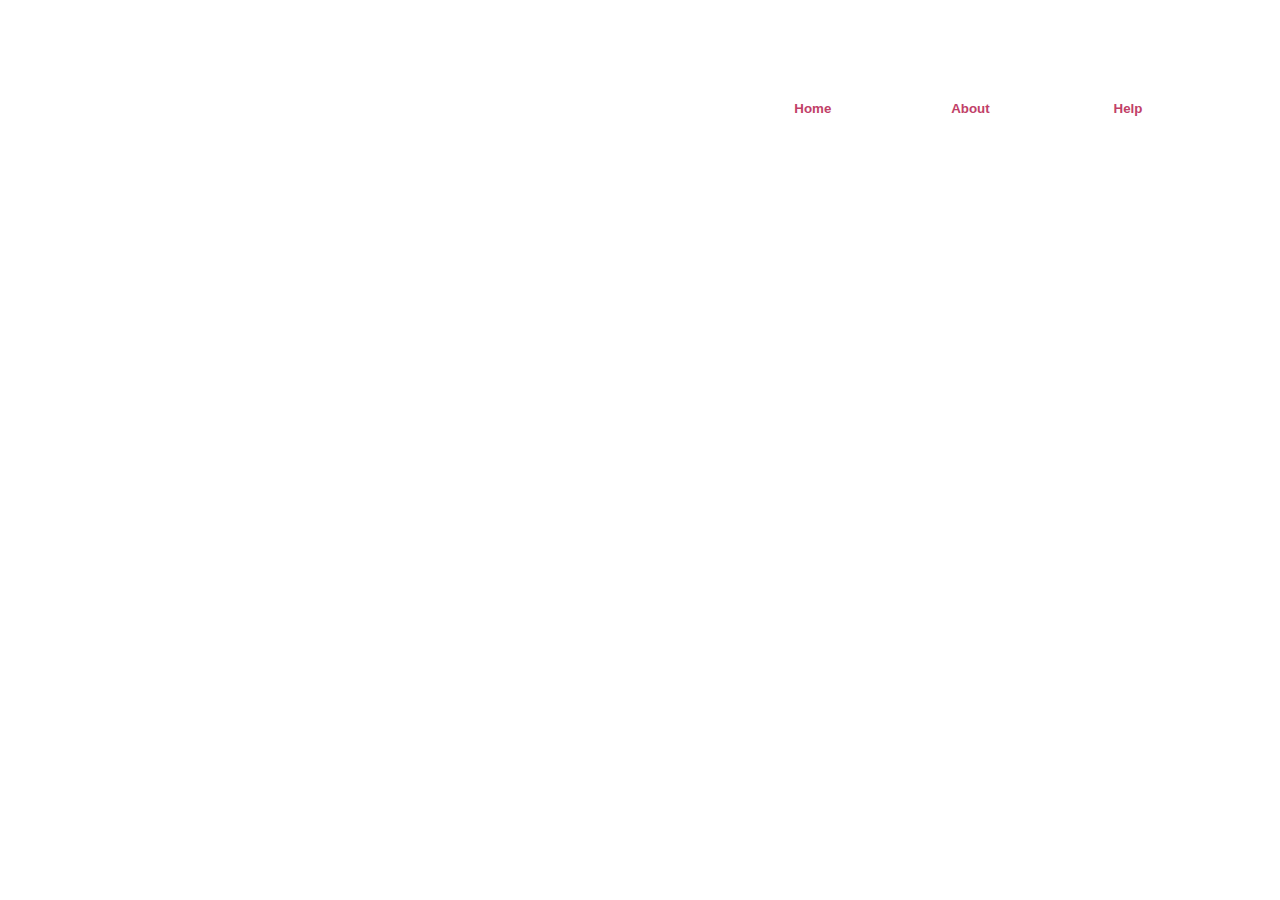
<file: about.html>
<!DOCTYPE html>
<html lang="en">
<head>
    <meta charset="UTF-8">
    <meta http-equiv="X-UA-Compatible" content="IE=edge">
    <meta name="viewport" content="width=device-width, initial-scale=1.0">
    <link rel="stylesheet" href="about.css">
    <title>About</title>
</head>
<body>
    <div class="container">
        <div class="navbar">
            <button onClick="parent.location='index.html'" value='click here'>Home</button>
            <button onClick="parent.location='about.html'" value='click here'>About</button>
            <button onClick="parent.location='help.html'" value='click here'>Help</button>
        </div>
        
        <div class="content">
            <h1>About Us</h1>
            <p>
              Hello, this is the about us page<br>
              Thanks for getting to know us
            </p>
        </div>

    </div>
</body>
</html>
</file>
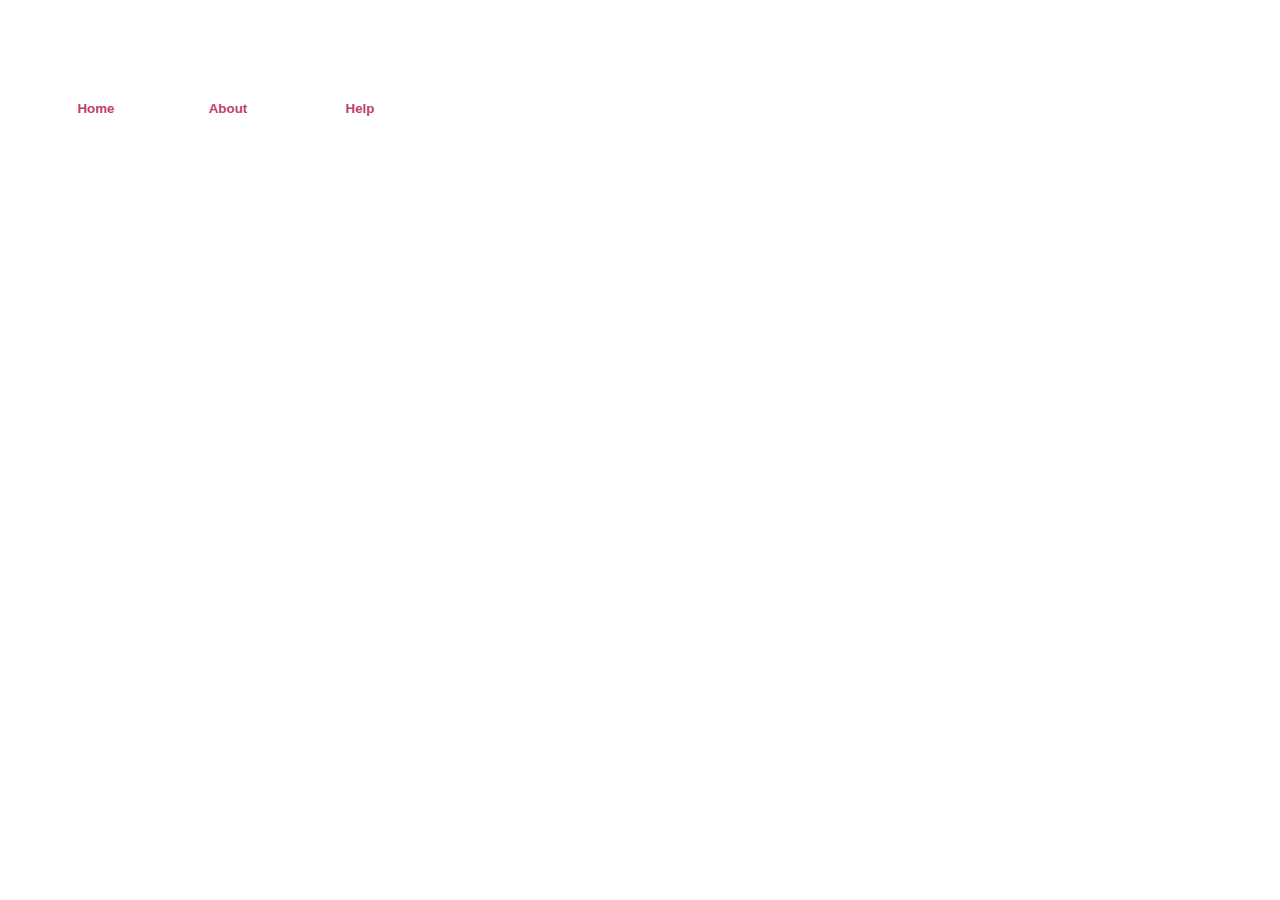
<file: help.html>
<!DOCTYPE html>
<html lang="en">
<head>
    <meta charset="UTF-8">
    <meta http-equiv="X-UA-Compatible" content="IE=edge">
    <meta name="viewport" content="width=device-width, initial-scale=1.0">
    <link rel="stylesheet" href="help.css">
    <title>Help</title>
</head>
<body>
    <div class="container">
        <div class="navbar">
            <button onClick="parent.location='index.html'" value='click here'>Home</button>
            <button onClick="parent.location='about.html'" value='click here'>About</button>
            <button onClick="parent.location='help.html'" value='click here'>Help</button>
        </div>
        
        <div class="content">
            <h1>Help!</h1>
            <p>
              Hello, how would you like to be assisted?<br>
              This is the help page
            </p>
        </div>

    </div>
</body>
</html>
</file>
<file: about.css>
*{
    margin: 0;
    padding: 0;
}
.container{
    height: 100vh;
    width: 100%;
    background-image: url('https://res.cloudinary.com/due79afep/image/upload/v1618246096/about2_wz3gjx.png');
    background-size: cover;
    background-position: center;
    position: relative;
}
button{
    position: static;
    height:7vh;
    width:7%;
    margin-top: 6%;
    margin-left: 60%;
    display: inline-block;
    border-radius: 50px 50px 50px 50px;
    border: 0px;
    color: #C14168;
    font-weight: 800;
    margin-inline-end: -55%;
    background-color: #FFFFFF;
}
.content{
    padding-top: 8%;
    padding-left: 64%;
}
h1{
    padding-left: 2%;
    color: white;
    font-family:  cursive; 
    font-weight: 900;
    font-size:60px;
}
p{
    padding-top: 10%;
    padding-left: 6%;
    line-height: 50px;
    color: white;
    font-family: 'Lucida Sans', 'Lucida Sans Regular', 'Lucida Grande', 'Lucida Sans Unicode', Geneva, Verdana, sans-serif;
    font-size: medium;
}
@media only screen and (max-width: 1110px){
    button{
        position: static;
        height:7vh;
        width:7%;
        margin-top: 10%;
        margin-left: 60%;
        display: inline-block;
        border-radius: 50px 50px 50px 50px;
        border: 0px;
        color: #C14168;
        font-weight: 800;
        margin-inline-end: -55%;
        background-color: #FFFFFF;
    }
    .content{
        padding-top: 6%;
        padding-left: 62%;
    }
}
@media only screen and (max-width: 933px){
    button{
        position: static;
        height:7vh;
        width:10%;
        margin-top: 15%;
        margin-left: 55%;
        display: inline-block;
        border-radius: 19px 19px 19px 19px;
        border: 0px;
        color: #C14168;
        font-weight: 800;
        margin-inline-end: -50%;
        background-color: #FFFFFF;
    }
    .content{
        padding-top: 6%;
        padding-left: 56%;
        align-items: center;
    }
    h1{
        padding-left: 2%;
        color: white;
        font-family:  cursive; 
        font-weight: 600;
        font-size:50px;
    }
}
@media only screen and (max-width: 530px){
    .container{
        height: 100vh;
        width: 100%;
        background-image: none;
        background-size: cover;
        background-position: center;
        position: relative;
        background-image: linear-gradient(90deg,#DD2929,#FF6366);
    }
    button{
        position: static;
        height:7vh;
        width:15%;
        margin-top: 5%;
        margin-left: 9%;
        display: inline-block;
        border-radius: 19px 19px 19px 19px;
        border: 0px;
        color: #C14168;
        font-weight: 800;
        margin-inline-end: 4%;
        background-color: #FFFFFF;
    }
    .content{
        padding-top: 25%;
        padding-left: 20%;
        align-items: center;
    }
    h1{
        padding-left: 10%;
        color: white;
        font-family:  cursive; 
        font-weight: 600;
        font-size:50px;
    }
}
</file>
<file: help.css>
*{
    margin: 0;
    padding: 0;
}
.container{
    height: 100vh;
    width: 100%;
    background-image: url('https://res.cloudinary.com/due79afep/image/upload/v1619502613/2021-04-27_1_fpcecr.png');
    background-size: cover;
    background-position: center;
    position: relative;
}
button{
    position: static;
    height:7vh;
    width:7%;
    margin-top: 6%;
    margin-left: 4%;
    display: inline-block;
    border-radius: 50px 50px 50px 50px;
    border: 0px;
    color: #C14168;
    font-weight: 800;
    margin-inline-end: -1%;
    background-color: #FFFFFF;
}
.content{
    padding-top: 5%;
    margin-right: 30%;
    padding-left: 6%;
}
h1{
    padding-left: 8%;
    color: white;
    font-family:  cursive; 
    font-weight: 900;
    font-size:60px;
}
p{
    padding-top: 3%;
    line-height: 50px;
    color: white;
    font-family: 'Lucida Sans', 'Lucida Sans Regular', 'Lucida Grande', 'Lucida Sans Unicode', Geneva, Verdana, sans-serif;
    font-size: medium;
}
@media only screen and (max-width: 1041px){

    .content{
        padding-top: 10%;
        margin-right: 60%;
        padding-left: 4%;
       
    }
    p{
        padding-top: 3%;
        line-height: 50px;
        color: white;
        font-family: 'Lucida Sans', 'Lucida Sans Regular', 'Lucida Grande', 'Lucida Sans Unicode', Geneva, Verdana, sans-serif;
        font-size: medium;
        
    }
}
@media only screen and (max-width: 717px){

    .content{
        padding-top: 13%;
        margin-right: 60%;
        padding-left: 4%;
       
    }
    button{
        position: static;
        height:7vh;
        width:10%;
        margin-top: 6%;
        margin-left: 4%;
        display: inline-block;
        border-radius: 19px 19px 19px 19px;
        border: 0px;
        color: #C14168;
        font-weight: 800;
        margin-inline-end: 2%;
        background-color: #FFFFFF;
    }
    p{
        padding-top: 3%;
        line-height: 50px;
        color: white;
        font-family: 'Lucida Sans', 'Lucida Sans Regular', 'Lucida Grande', 'Lucida Sans Unicode', Geneva, Verdana, sans-serif;
        font-size: medium;
        
    }
}
@media only screen and (max-width: 650px){

    .container{
        height: 100vh;
        width: 100%;
        background-image: none;
        background-size: cover;
        background-position: center;
        position: relative;
        background-image: linear-gradient(90deg,#DD2929,#FF6366);
    }
    button{
        position: static;
        height:7vh;
        width:15%;
        margin-top: 5%;
        margin-left: 11%;
        display: inline-block;
        border-radius: 19px 19px 19px 19px;
        border: 0px;
        color: #C14168;
        font-weight: 800;
        margin-inline-end: 4%;
        background-color: #FFFFFF;
    }
    .content{
        margin-top: 15%;
        margin-left: auto; 
        margin-right: auto; 
    }
    h1{
        padding-left: 38%;
        color: white;
        font-family:  cursive; 
        font-weight: 900;
        font-size:60px;
    }
    p{
        padding-top: 5%;
        line-height: 40px;
        color: white;
        font-family: 'Lucida Sans', 'Lucida Sans Regular', 'Lucida Grande', 'Lucida Sans Unicode', Geneva, Verdana, sans-serif;
        font-size: medium;
        text-align: center;
    }
}
</file>
